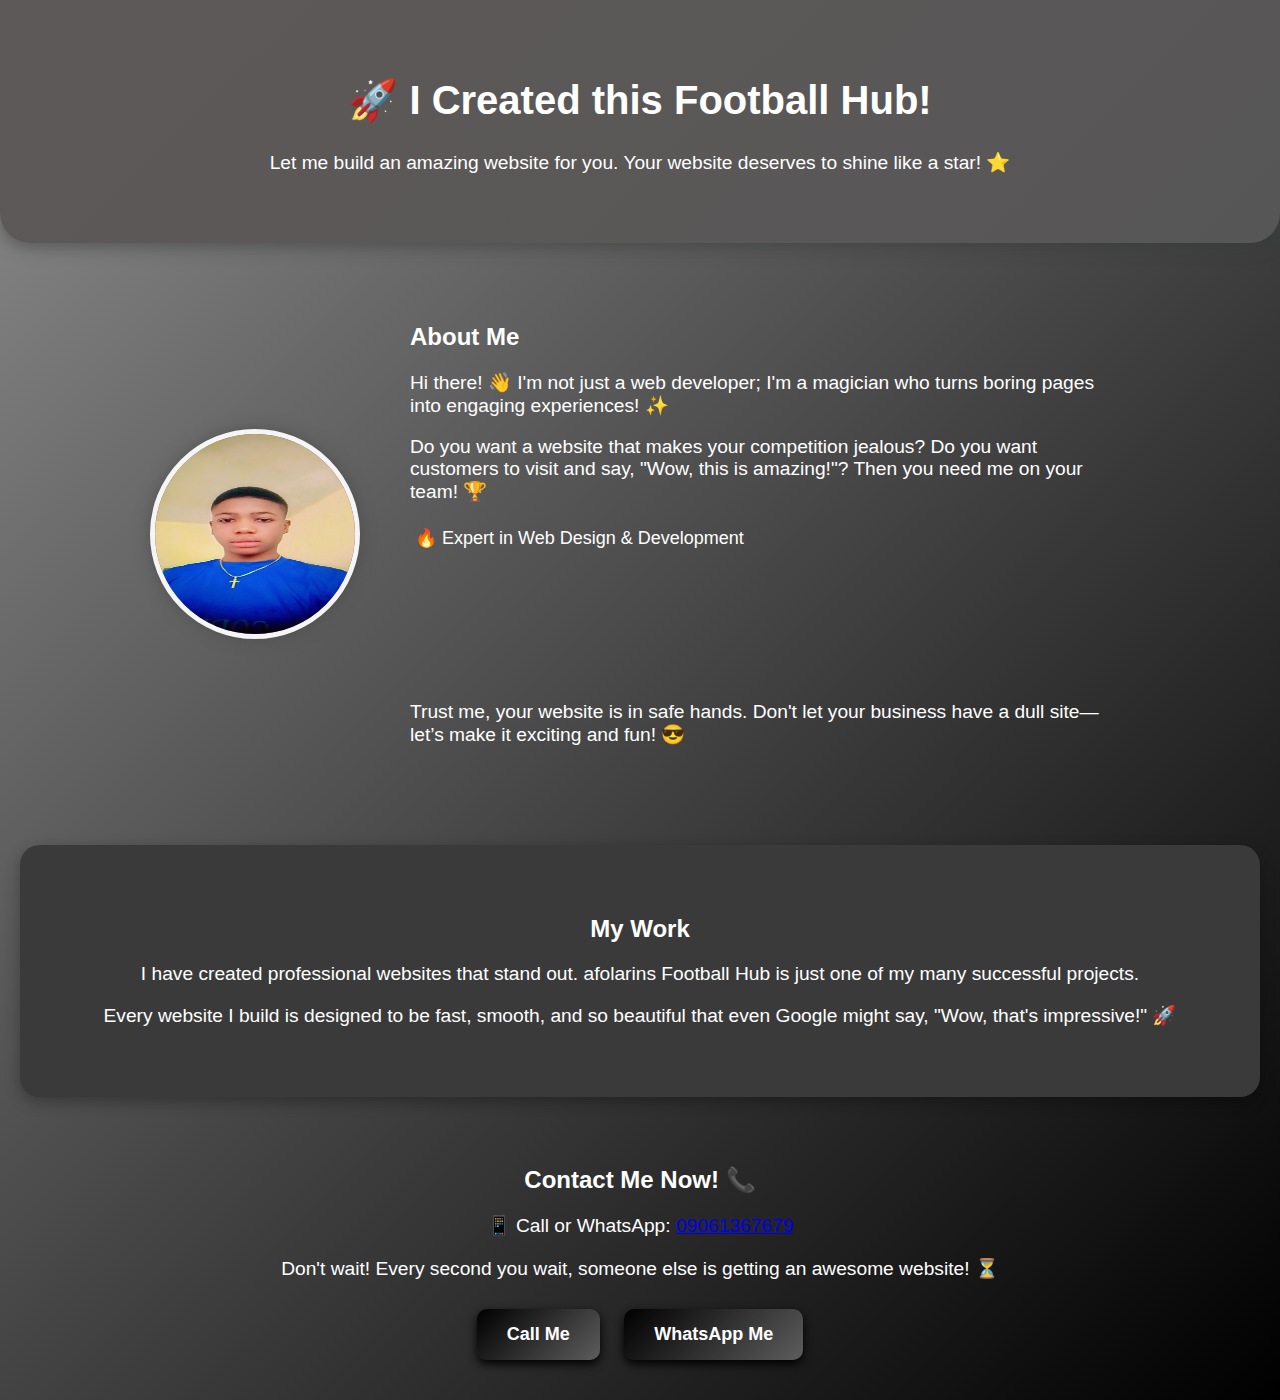
<file: developer.html>
<!DOCTYPE html>
<html lang="en">
<head>
    <meta charset="UTF-8">
    <meta name="viewport" content="width=device-width, initial-scale=1.0">
    <title>Hire Me - Ayomide Football Hub Creator</title>
    <link rel="stylesheet" href="developer.css">
</head>
<body>
    <header>
        <h1>🚀 I Created this Football Hub!</h1>
        <p>Let me build an amazing website for you. Your website deserves to shine like a star! ⭐</p>
    </header>
    
    <section class="about">
        <img src="image/WhatsApp Image 2025-01-27 at 13.27.58_02dad4b9.jpg" alt="Your Image" class="profile-pic">
        <div class="content">
            <h2>About Me</h2>
            <p>Hi there! 👋 I'm not just a web developer; I'm a magician who turns boring pages into engaging experiences! ✨</p>
            <p>Do you want a website that makes your competition jealous? Do you want customers to visit and say, "Wow, this is amazing!"? Then you need me on your team! 🏆</p>
            <ul>
                <li>🔥 Expert in Web Design & Development</li>
                <li>⚡ Creating Fully Responsive Websites</li>
                <li>🎨 Stunning Animations & Visual Effects</li>
                <li>📈 Engaging and Feature-Packed Websites</li>
                <li>😂 Occasionally funny, but always professional!</li>
            </ul>
            <p>Trust me, your website is in safe hands. Don't let your business have a dull site—let’s make it exciting and fun! 😎</p>
        </div>
    </section>
    
    <section class="portfolio">
        <h2>My Work</h2>
        <p>I have created professional websites that stand out. afolarins Football Hub is just one of my many successful projects.</p>
        <p>Every website I build is designed to be fast, smooth, and so beautiful that even Google might say, "Wow, that's impressive!" 🚀</p>
    </section>
    
    <section class="cta">
        <h2>Contact Me Now! 📞</h2>
        <p>📱 Call or WhatsApp: <a href="https://wa.me/2349061367679" target="_blank">09061367679</a></p>
        <p>Don't wait! Every second you wait, someone else is getting an awesome website! ⏳</p>
        <a href="tel:+2349061367679" class="btn">Call Me</a>
        <a href="https://wa.me/2349061367679" class="btn">WhatsApp Me</a>
    </section>
    <script src="developer.js"></script>
</body>
</html>
</file>
<file: developer.css>
/* General Styles */
body {
    font-family: 'Poppins', sans-serif;
    margin: 0;
    padding: 0;
    background: linear-gradient(135deg, rgb(141, 140, 140), black);
    color: white;
    text-align: center;
    overflow-x: hidden;
}

/* Header */
header {
    background: linear-gradient(135deg, rgb(94, 89, 89), rgb(87, 86, 86));
    padding: 50px 20px;
    border-radius: 0 0 30px 30px;
    box-shadow: 0 5px 15px rgba(53, 58, 57, 0.5);
    animation: fadeIn 1.5s ease-in-out;
}

h1 {
    font-size: 2.5rem;
    color: white;
}

p {
    font-size: 1.2rem;
}

/* About Section */
.about {
    display: flex;
    flex-direction: column;
    align-items: center;
    padding: 40px 20px;
    animation: slideUp 1.5s ease-in-out;
}

.profile-pic {
    width: 180px;
    height: 180px;
    border-radius: 50%;
    border: 5px solid rgb(245, 245, 245);
    box-shadow: 0 0 15px rgba(65, 68, 68, 0.6);
    transition: transform 0.5s;
}

.profile-pic:hover {
    transform: scale(1.1);
}

.content {
    max-width: 700px;
    padding: 20px;
}

ul {
    list-style: none;
    padding: 0;
}

ul li {
    font-size: 18px;
    padding: 5px;
    opacity: 0;
    animation: fadeIn 1.5s ease-in-out forwards;
}

ul li:nth-child(1) { animation-delay: 0.5s; }
ul li:nth-child(2) { animation-delay: 1s; }
ul li:nth-child(3) { animation-delay: 1.5s; }
ul li:nth-child(4) { animation-delay: 2s; }
ul li:nth-child(5) { animation-delay: 2.5s; }

/* Portfolio */
.portfolio {
    background: rgb(59, 58, 58);
    padding: 50px 20px;
    border-radius: 20px;
    margin: 20px;
    box-shadow: 0 5px 15px rgba(0, 0, 0, 0.3);
    animation: fadeIn 2s ease-in-out;
}

/* Contact Section */
.cta {
    padding: 30px 20px;
    animation: slideIn 1.5s ease-in-out;
}

.btn {
    display: inline-block;
    background: linear-gradient(135deg, black, rgb(94, 93, 93));
    color: white;
    padding: 15px 30px;
    margin: 10px;
    border-radius: 10px;
    text-decoration: none;
    font-size: 18px;
    font-weight: bold;
    transition: transform 0.3s;
    box-shadow: 0 4px 10px black;
}

.btn:hover {
    transform: scale(1.1);
}

/* Animations */
@keyframes fadeIn {
    0% { opacity: 0; transform: translateY(-20px); }
    100% { opacity: 1; transform: translateY(0); }
}

@keyframes slideUp {
    0% { transform: translateY(50px); opacity: 0; }
    100% { transform: translateY(0); opacity: 1; }
}

@keyframes slideIn {
    0% { transform: translateX(-50px); opacity: 0; }
    100% { transform: translateX(0); opacity: 1; }
}

/* Responsive Design */
@media (min-width: 768px) {
    .about {
        flex-direction: row;
        justify-content: center;
        text-align: left;
    }
    .content {
        margin-left: 30px;
    }
    .profile-pic {
        width: 200px;
        height: 200px;
    }
}
</file>
